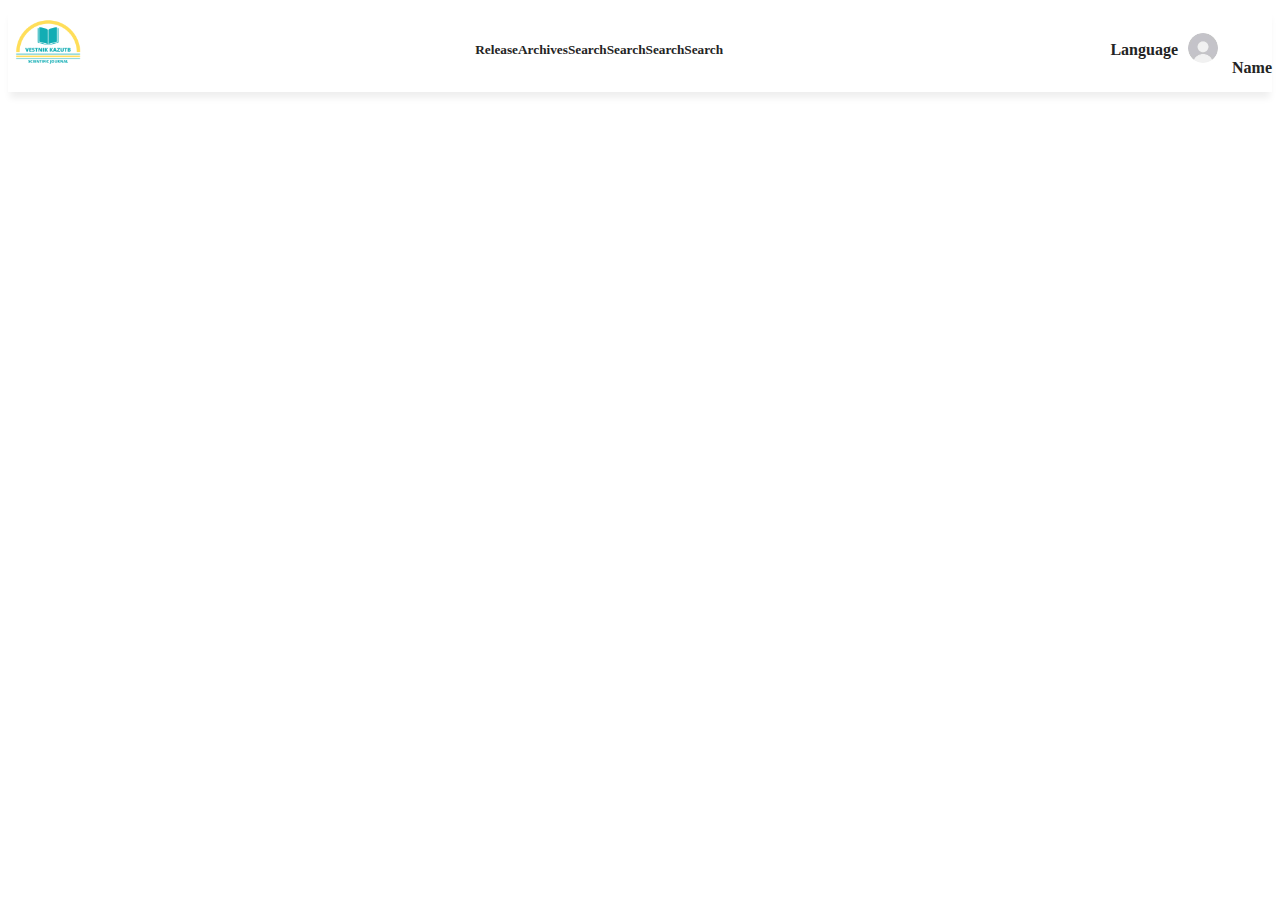
<file: navbar/index.html>
<!DOCTYPE html>
<html lang="en">

<head>
    <meta charset="UTF-8">
    <meta name="viewport" content="width=device-width, initial-scale=1.0">
    <title>Document</title>
    <link rel="stylesheet" href="https://cdn.jsdelivr.net/npm/bootstrap@4.5.3/dist/css/bootstrap.min.css" integrity="sha384-TX8t27EcRE3e/ihU7zmQxVncDAy5uIKz4rEkgIXeMed4M0jlfIDPvg6uqKI2xXr2" crossorigin="anonymous">
    <link rel="stylesheet" href="style.css">
</head>

<body>
    <div class="navbar">
        <div class="container-fluid">
            <div class="row">
                <div class="col-3">
                    <a class="nav" href=""><img src="images/logo.PNG" alt="" class="logo"></a>
                </div>
                <div class="col-5">
                    <a class="nav" href="">
                        <h5>Release</h5>
                    </a>
                    <a class="nav" href="">
                        <h5>Archives</h5>
                    </a>
                    <a class="nav" href="">
                        <h5>Search</h5>
                    </a>
                    <a class="nav" href="">
                        <h5>Search</h5>
                    </a>
                    <a class="nav" href="">
                        <h5>Search</h5>
                    </a>
                    <a class="nav" href="">
                        <h5>Search</h5>
                    </a>
                </div>
                <div class="col-3"><a href=""><b>Language</b></a>
                    <a href=""><img src="images/noname.jpg" alt="" class="images"> <b>Name</b></a>
                </div>
            </div>
        </div>
    </div>
</body>

</html>
</file>
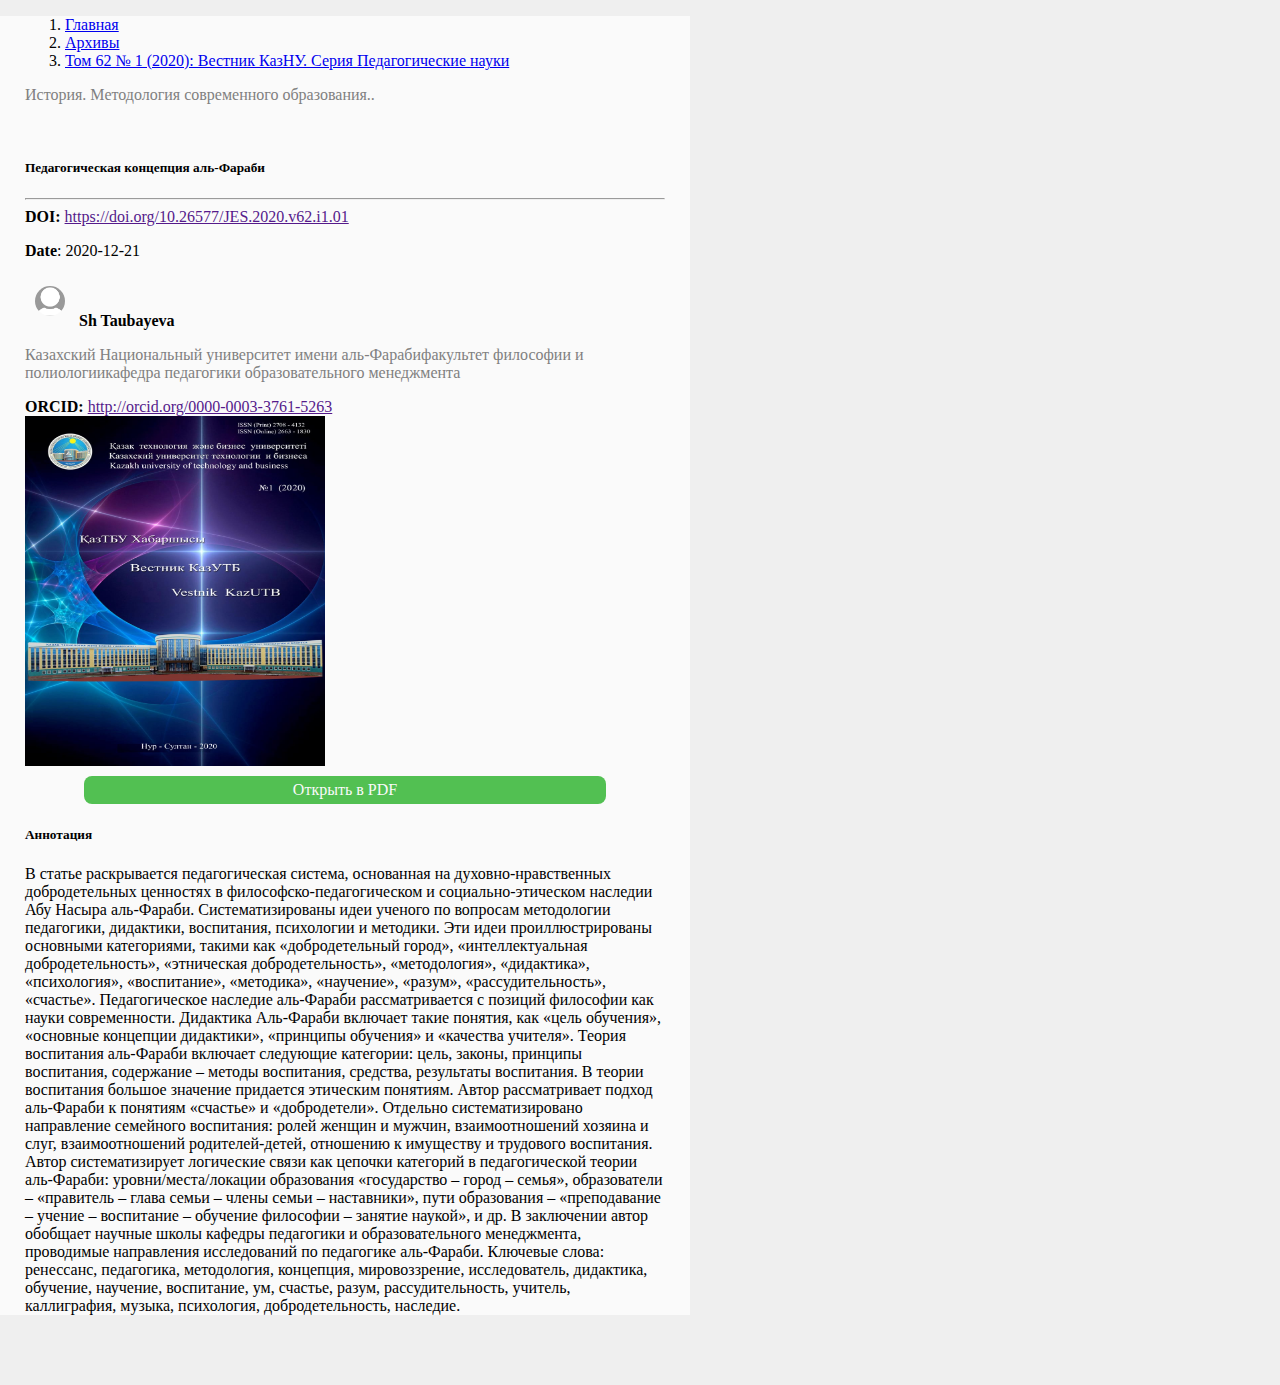
<file: paper-page/index.html>
<!DOCTYPE html>
<html lang="en">

<head>
    <meta charset="UTF-8">
    <meta name="viewport" content="width=device-width, initial-scale=1.0">
    <title>Document</title>
    <link rel="stylesheet" href="https://cdn.jsdelivr.net/npm/bootstrap@4.5.3/dist/css/bootstrap.min.css" integrity="sha384-TX8t27EcRE3e/ihU7zmQxVncDAy5uIKz4rEkgIXeMed4M0jlfIDPvg6uqKI2xXr2" crossorigin="anonymous">
    <link rel="stylesheet" href="./style.css">
</head>

<body>
    <div class="container">
        <div class="row">
            <nav aria-label="breadcrumb">
                <ol class="breadcrumb">
                    <li class="breadcrumb-item"><a href="#">Главная </a></li>
                    <li class="breadcrumb-item"><a href="#"> Архивы </a></li>
                    <li class="breadcrumb-item"><a href="#"> Том 62 № 1 (2020): Вестник КазНУ. Серия Педагогические науки</a></li>
                </ol>
            </nav>
        </div>
        <div class="row">
            <div class="col-8 theme">
                <p class="grey">История. Методология современного образования..</p>
            </div>
        </div>
        <br>
        <h5><b>Педагогическая концепция аль-Фараби</b></h5>

        <hr>
        <div class="state">

            <div class="row">
                <div class="col-8">
                    <!-- <br> -->
                    <div class="col-8"><b>DOI: </b> <a href="">https://doi.org/10.26577/JES.2020.v62.i1.01</a></div>
                    <div class="col-8">
                        <p>
                            <b> Date</b>: 2020-12-21
                        </p>
                    </div>
                    <b><img src="images/avatar.jpg" alt="" class="avatar"> Sh Taubayeva </b>
                    <div class="row">
                        <div class="col-12">
                            <p class="grey">Казахский Национальный университет имени аль-Фарабифакультет философии и полиологиикафедра педагогики образовательного менеджмента</p>
                            <div class="col-8"> <b>ORCID: </b> <a href=""> http://orcid.org/0000-0003-3761-5263</a></div>
                        </div>
                    </div>
                </div>
                <!-- </div> -->
                <div class="col-4">
                    <img src="images/журнал.jfif" alt="" class="images">
                    <a class="button">Открыть в PDF</a>
                </div>
            </div>
            <div class="row">
                <div class="col">
                    <h5> Аннотация</h5>
                </div>
                <div class="col-12 text">
                    <p>
                        В статье раскрывается педагогическая система, основанная на духовно-нравственных добродетельных ценностях в философско-педагогическом и социально-этическом наследии Абу Насыра аль-Фараби. Систематизированы идеи ученого по вопросам методологии педагогики,
                        дидактики, воспитания, психологии и методики. Эти идеи проиллюстрированы основными категориями, такими как «добродетельный город», «интеллектуальная добродетельность», «этническая добродетельность», «методология», «дидактика»,
                        «психология», «воспитание», «методика», «научение», «разум», «рассудительность», «счастье». Педагогическое наследие аль-Фараби рассматривается с позиций философии как науки современности. Дидактика Аль-Фараби включает такие понятия,
                        как «цель обучения», «основные концепции дидактики», «принципы обучения» и «качества учителя». Теория воспитания аль-Фараби включает следующие категории: цель, законы, принципы воспитания, содержание – методы воспитания, средства,
                        результаты воспитания. В теории воспитания большое значение придается этическим понятиям. Автор рассматривает подход аль-Фараби к понятиям «счастье» и «добродетели». Отдельно систематизировано направление семейного воспитания:
                        ролей женщин и мужчин, взаимоотношений хозяина и слуг, взаимоотношений родителей-детей, отношению к имуществу и трудового воспитания. Автор систематизирует логические связи как цепочки категорий в педагогической теории аль-Фараби:
                        уровни/места/локации образования «государство – город – семья», образователи – «правитель – глава семьи – члены семьи – наставники», пути образования – «преподавание – учение – воспитание – обучение философии – занятие наукой»,
                        и др. В заключении автор обобщает научные школы кафедры педагогики и образовательного менеджмента, проводимые направления исследований по педагогике аль-Фараби. Ключевые слова: ренессанс, педагогика, методология, концепция, мировоззрение,
                        исследователь, дидактика, обучение, научение, воспитание, ум, счастье, разум, рассудительность, учитель, каллиграфия, музыка, психология, добродетельность, наследие.
                    </p>
                </div>
            </div>
        </div>

    </div>
    <br>
    <br>

    <br>
    <!-- <button type="button" class="btn btn-success"><a class="download" href="images/xxx.jpg" download>Загрузить статью</a></button> -->
    </div>
</body>

</html>
</file>
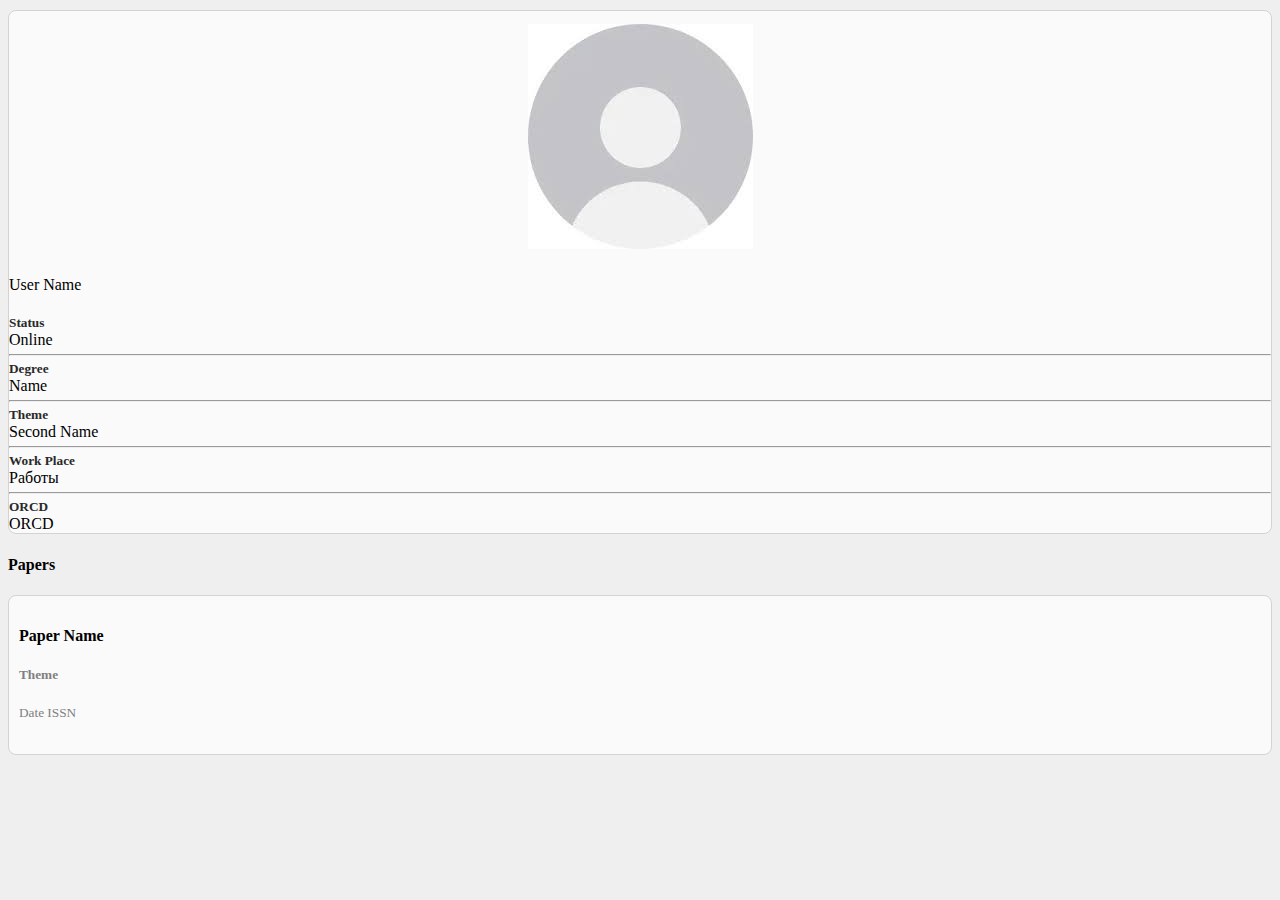
<file: user-card/index.html>
<!DOCTYPE html>
<html lang="en">

<head>
    <meta charset="UTF-8">
    <meta name="viewport" content="width=device-width, initial-scale=1.0">
    <title>Document</title>
    <link rel="stylesheet" href="https://cdn.jsdelivr.net/npm/bootstrap@4.5.3/dist/css/bootstrap.min.css" integrity="sha384-TX8t27EcRE3e/ihU7zmQxVncDAy5uIKz4rEkgIXeMed4M0jlfIDPvg6uqKI2xXr2" crossorigin="anonymous">
    <link rel="stylesheet" href="style.css">
</head>

<body>
    <div class="container">
        <div class="row justify-content-between">
            <div class="col-3">
                <div class="images">
                    <img src="images/noname.jpg" alt="" class="avatar">
                </div>
                <h4 class="UserName">User Name</h4>
                <h5>
                    Status
                </h5>
                <p>
                    Online
                </p>
                <hr/>
                <h5>
                    Degree
                </h5>
                <p>
                    Name
                </p>
                <hr/>
                <h5>
                    Theme
                </h5>
                <p>
                    Second Name
                </p>
                <hr/>
                <h5>
                    Work Place
                </h5>
                <p>
                    Работы
                </p>
                <hr/>
                <h5>ORCD</h5>
                <p>
                    ORCD
                </p>
            </div>
            <div class="col-8">
                <h4>
                    Papers
                </h4>
                <div class="paper-card">
                    <h4>
                        Paper Name
                    </h4>
                    <h5 class="theme">
                        Theme
                    </h5>
                    <h5 class="date-issn">
                        Date ISSN
                    </h5>
                </div>
            </div>
        </div>
    </div>
</body>

</html>
</file>
<file: navbar/style.css>
body {
    /* background-color: #fafafa; */
}

.navbar {
    display: block;
    background-color: white;
    padding: 0;
    -webkit-box-shadow: 0px 8px 7px -2px #efefef;
    box-shadow: 0px 8px 7px -2px #efefef;
}

.navbar>.container-fluid {
    width: 100%;
    /* border: 1px dashed red; */
}

.navbar>.container-fluid>.row {
    width: 100%;
    /* border: 1px dashed red; */
    display: flex;
    justify-content: space-between;
}

.col-5,
.col-3 {
    /* border: 1px dashed red; */
    display: flex;
    align-items: center;
    justify-content: space-around;
}


/* .active {
    background-color: #fafafa;
}

.logo {
    width: 100px;
} */

.images {
    width: 30px;
    height: 30px;
    border-radius: 50%;
    margin: 10px;
}

.logo {
    width: 80px;
    height: 80px
}

.col-5>a,
.col-3>a {
    color: rgb(36, 36, 36);
    text-decoration: none;
}

a:hover {
    color: rgb(165, 155, 155);
    transition: 0.5s;
}


/* 
.col-3>a {
    color: rgb(36, 36, 36);
    text-decoration: none;
} */


/* 
    .col-5 {
        display: flex;
        justify-content: space-between;
    }

    .col-4 {
        display: flex;
        justify-content: space-around;
    } */
</file>
<file: paper-page/style.css>
body {
    background: #efefef;
    margin: 0 auto;
}

.breadcrumb {
    background-color: #fafafa;
}

body>.container .col-8.theme {
    margin: 0;
    /* border: 1px dashed red; */
    /* padding: 0; */
}

body>.container {
    background-color: #fafafa;
    width: 50%;
    padding-left: 25px;
    padding-right: 25px;
}

.avatar {
    width: 30px;
    height: 30px;
    border-radius: 50%;
    margin: 10px;
}

.images {
    max-width: 300px;
    height: 350px;
}

.download {
    color: honeydew;
}

.grey {
    color: grey;
}

.state>.col-4 {
    border: 1px dashed red;
}

.state a.button {
    margin: auto;
    width: 80%;
    margin-top: 10px;
    padding: 5px;
    text-align: center;
    cursor: pointer;
    text-decoration: none;
    border-radius: .5em;
    color: #fafafa;
    background-color: rgb(82, 192, 82);
}

.state>.row>.col-4 {
    display: flex;
    flex-direction: column;
}


/* 
    .button {
        border-radius: 5em;
        background-color: green;
    } */
</file>
<file: user-card/style.css>
body {
    background-color: #efefef;
}

.container {
    margin-top: 10px;
    /* max-width: 40%; */
}

.UserName {
    /* text-align: center; */
    margin-top: 15px;
    font-weight: normal;
}

.col-3 .images {
    /* width: 300px; */
    height: 250px;
    display: flex;
    justify-content: center;
}

.avatar {
    width: 225px;
    height: 225px;
    margin-top: 10px;
    margin: auto;
}

.col-3 {
    border: 1px solid rgb(211, 211, 211);
    border-radius: .5em;
    background-color: #fafafa;
}

.col-3 h5 {
    color: rgb(41, 41, 41);
    margin: 0;
    /* margin-top: 10px; */
}

p {
    margin: 0;
}

hr {
    margin-top: 5px;
    margin-bottom: 5px;
}

.paper-card {
    background-color: #fafafa;
    border: 1px solid rgb(211, 211, 211);
    border-radius: .5em;
    padding: 10px;
}

.theme {
    color: grey;
}

.date-issn {
    color: grey;
    font-weight: normal;
}
</file>
